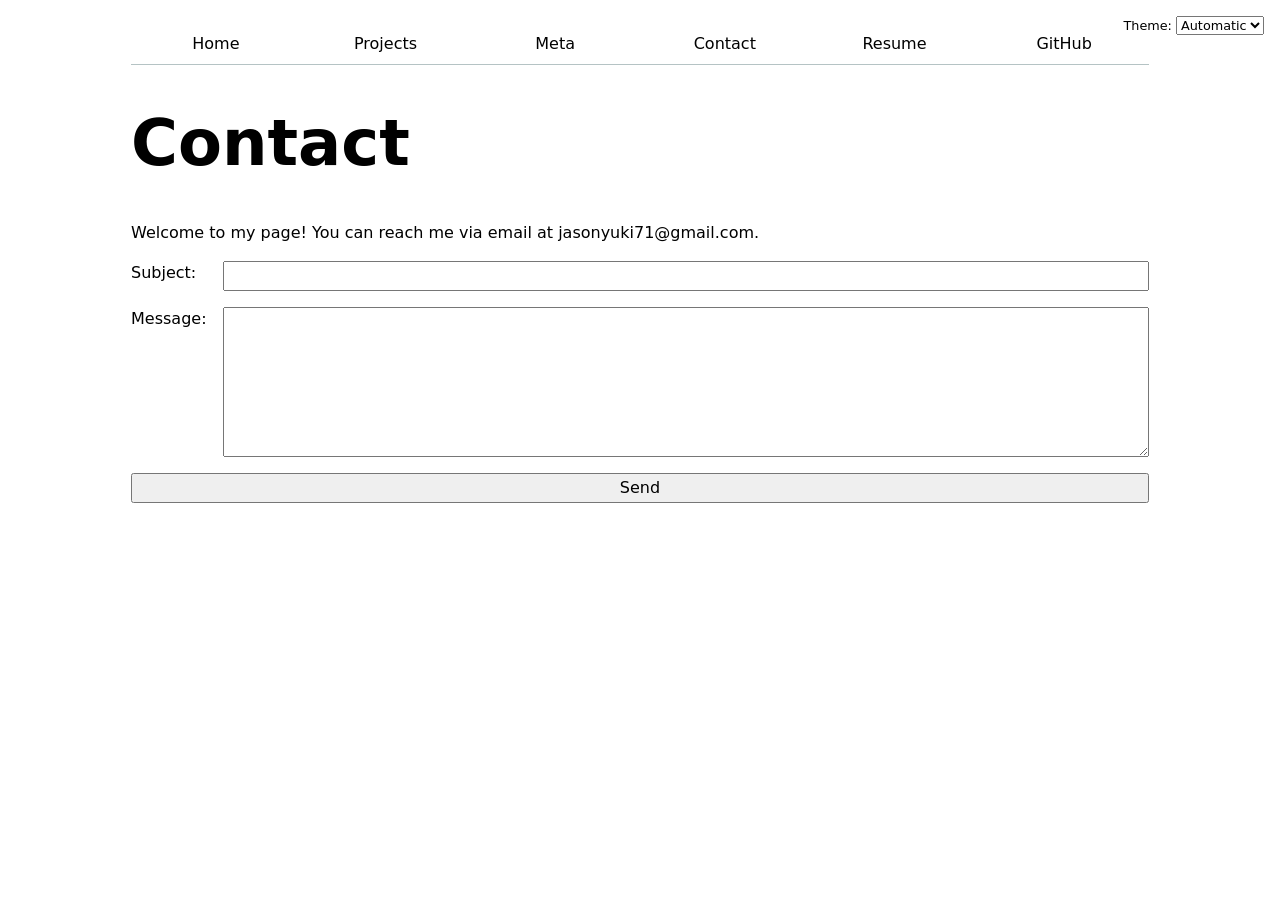
<file: contact/index.html>
<!DOCTYPE html>
<html lang="en">
<head>
    <meta charset="UTF-8">
    <meta name="viewport" content="width=device-width, initial-scale=1.0">
    <title>Contact</title>
    <link rel="stylesheet" href="../style.css">
    <script type="module" src="../global.js"></script>
</head>
<body>
    <h1>Contact</h1>
        <p>Welcome to my page! You can reach me via email at jasonyuki71@gmail.com.</p>
    <form action="mailto:jasonyuki71@gmail.com">
    <label>
        Subject:
        <input type="text" name="subject" required>
    </label>

    <label>
        Message:
        <textarea name="body" rows="6" required></textarea>
    </label>

    <button type="submit">Send</button>
</form>
</body>
</html>
</file>
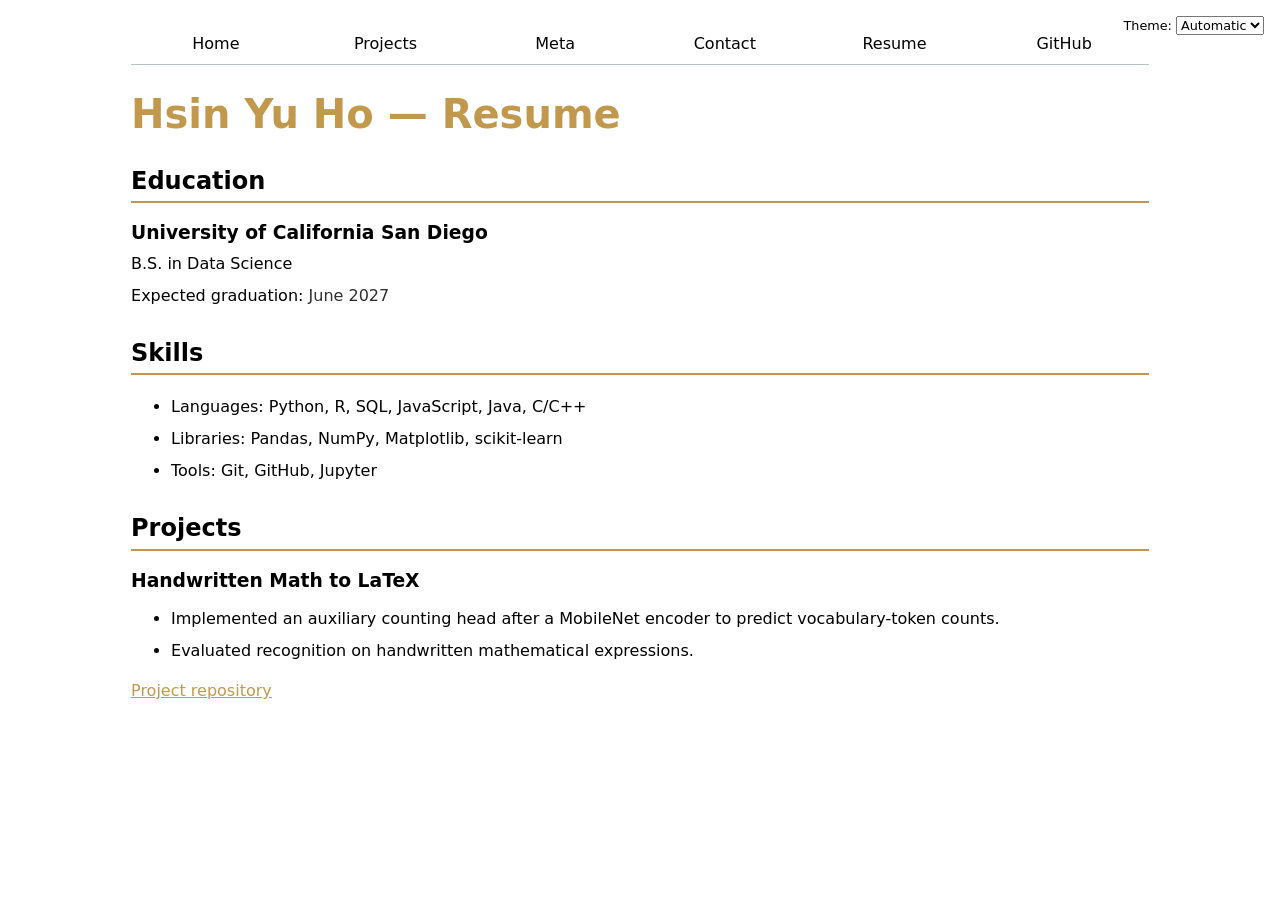
<file: resume/index.html>
<!DOCTYPE html>
<html lang="en">
<head>
    <meta charset="UTF-8">
    <meta name="viewport" content="width=device-width, initial-scale=1.0">
    <title>Resume — Hsin Yu Ho</title>
    <link rel="stylesheet" href="../style.css">
    <script type="module" src="../global.js"></script>
</head>
<body class="resume">
        <h1>Hsin Yu Ho — Resume</h1>
    <section>
    <h2>Education</h2>
    <article>
        <h3>University of California San Diego</h3>
        <p>B.S. in Data Science</p>
        <p>
        Expected graduation:
        <time datetime="2027-06">June 2027</time>
        </p>
    </article>
    </section>

    <section>
    <h2>Skills</h2>
    <ul>
        <li>Languages: Python, R, SQL, JavaScript, Java, C/C++</li>
        <li>Libraries: Pandas, NumPy, Matplotlib, scikit-learn</li>
        <li>Tools: Git, GitHub, Jupyter</li>
    </ul>
    </section>
    
    <section>
    <h2>Projects</h2>
    <article>
        <h3>Handwritten Math to LaTeX</h3>
        <ul>
        <li>
            Implemented an auxiliary counting head after a MobileNet encoder to predict vocabulary-token counts.
        </li>
        <li>
            Evaluated recognition on handwritten mathematical expressions.
        </li>
        </ul>
        <a href="https://github.com/acmucsd-projects/su26-ai-team-1">
        Project repository
        </a>
    </article>
    </section>
</body>
</html>
</file>
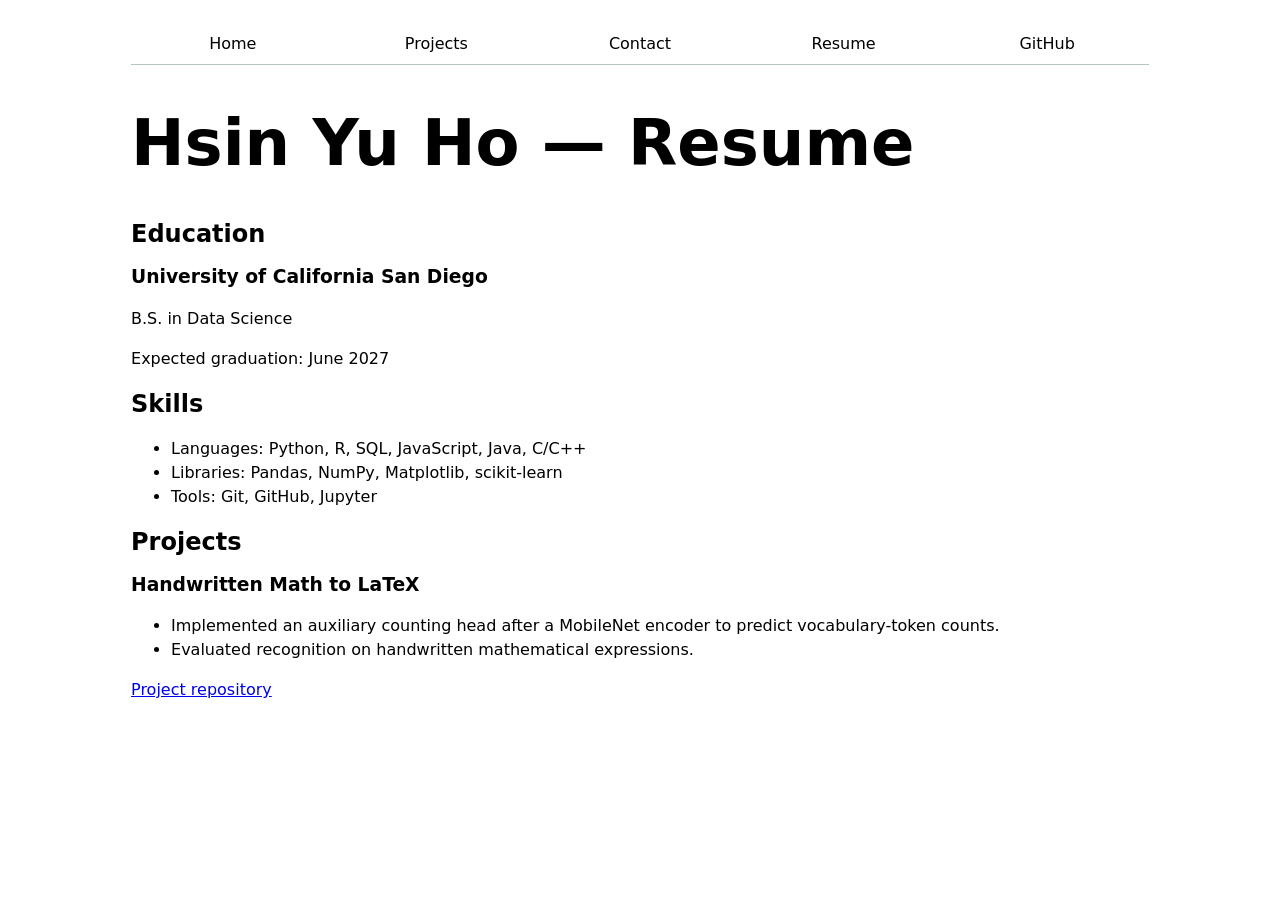
<file: resume/undex.html>
<!DOCTYPE html>
<html lang="en">
<head>
    <meta charset="UTF-8">
    <meta name="viewport" content="width=device-width, initial-scale=1.0">
    <title>Resume — Hsin Yu Ho</title>
    <link rel="stylesheet" href="../style.css">
</head>
<body>
    <nav>
    <a href="../">Home</a>
    <a href="../projects/">Projects</a>
    <a href="../contact/">Contact</a>
    <a href="./">Resume</a>
    <a href="https://github.com/jasonyuki71"
        target="_blank" rel="noopener noreferrer">GitHub</a>
    </nav>

        <h1>Hsin Yu Ho — Resume</h1>

    <section>
    <h2>Education</h2>
    <article>
        <h3>University of California San Diego</h3>
        <p>B.S. in Data Science</p>
        <p>
        Expected graduation:
        <time datetime="2027-06">June 2027</time>
        </p>
    </article>
    </section>

    <section>
    <h2>Skills</h2>
    <ul>
        <li>Languages: Python, R, SQL, JavaScript, Java, C/C++</li>
        <li>Libraries: Pandas, NumPy, Matplotlib, scikit-learn</li>
        <li>Tools: Git, GitHub, Jupyter</li>
    </ul>
    </section>
    
    <section>
    <h2>Projects</h2>
    <article>
        <h3>Handwritten Math to LaTeX</h3>
        <ul>
        <li>
            Implemented an auxiliary counting head after a MobileNet encoder to predict vocabulary-token counts.
        </li>
        <li>
            Evaluated recognition on handwritten mathematical expressions.
        </li>
        </ul>
        <a href="https://github.com/acmucsd-projects/su26-ai-team-1">
        Project repository
        </a>
    </article>
    </section>
</body>
</html>
</file>
<file: style.css>
input,
textarea,
button {
    font: inherit;
}

form {
    display: grid;
    grid-template-columns: auto 1fr;
    gap: 1em;
}

form label {
    display: grid;
    grid-template-columns: subgrid;
    grid-column: 1 / -1;
}

form button {
    grid-column: 1 / -1;
}

form input,
form textarea {
    width: 100%;
    min-width: 0;
    box-sizing: border-box;
}

body {
    font: 100%/1.5 system-ui;
    max-width: 100ch;
    margin-inline: auto;
    padding: 1em;
}

img {
    width: 50%;
    max-width: 100%;
    height: auto;
}

/* Website accent color */
:root {
    --color-accent: oklch(70.567% 0.10693 81.274);
    accent-color: var(--color-accent);
}

/* Navigation layout */
nav {
    display: flex;
    margin-bottom: 1em;
    --border-color: oklch(50% 10% 200 / 40%);
    border-bottom: 1px solid var(--border-color);
}

/* Navigation links */
nav a {
    flex: 1;
    text-decoration: none;
    color: inherit;
    text-align: center;
    padding: 0.5em;
}

/* Current page */
nav a.current {
    border-bottom: 0.4em solid oklch(69.515% 0.13047 4.286);
    padding-bottom: 0.1em;
}

/* Link under the mouse */
nav a:hover {
    border-bottom: 0.4em solid var(--color-accent);
    padding-bottom: 0.1em;
    background-color: color-mix(
    in oklch,
    var(--color-accent),
    canvas 85%
    );
}

.projects {
    display: grid;
    grid-template-columns: repeat(auto-fill, minmax(15em, 1fr));
    gap: 1em;
}

.projects article {
    display: grid;
    grid-template-rows: subgrid;
    grid-row: span 3;
}

.projects h2 {
    margin: 0;
}

.projects img {
    width: 100%;
    height: auto;
}

h1 {
    font-size: 400%;
}

h1,
h2,
h3,
h4,
h5,
h6 {
    line-height: 1.1;
    text-wrap: balance;
}

/* Resume title */
.resume h1 {
    font-size: 250%;
    --color-accent: oklch(70.567% 0.10693 81.274);
    color: var(--color-accent);
}   

/* Space between sections */
.resume section {
    margin-block: 2em;
}

/* Section headings */
.resume h2 {
    border-bottom: 2px solid var(--color-accent);
    padding-bottom: 0.3em;
}

/* Individual education or project entries */
.resume article {
    margin-block: 1em;
}

.resume h3 {
    margin-bottom: 0.3em;
}

.resume p {
    margin-block: 0.5em;
}

/* Space between bullet points */
.resume li {
    margin-bottom: 0.5em;
}

/* Dates */
.resume time {
    color: color-mix(in oklch, canvastext 70%, canvas);
}

/* Links inside resume sections */
.resume section a {
    color: var(--color-accent);
}

:root {
    color-scheme: light dark;
}

body {
    background-color: canvas;
    color: canvastext;
}

/* Put the theme selector in the top-right corner. */
.color-scheme {
    position: absolute;
    top: 1rem;
    right: 1rem;
    font-size: 80%;
}

select {
    font: inherit;
}

#profile-stats dl {
    display: grid;
    grid-template-columns: repeat(4, 1fr);
    gap: 0.5em;
    text-align: center;
}

#profile-stats dt {
    grid-row: 1;
    font-weight: bold;
}

#profile-stats dd {
    grid-row: 2;
    margin: 0;
    font-size: 2em;
}

.project-year {
    color: color-mix(in oklch, canvastext 60%, canvas);
    font-family: Baskerville, serif;
    font-variant-numeric: oldstyle-nums;
}

#projects-plot {
    width: 100%;
    max-width: 20em;
    margin-block: 2em;
    overflow: visible;
}

.chart-container {
  display: flex;
  align-items: center;
  gap: 2em;
  margin-bottom: 2em;
  flex-wrap: wrap;
}

#projects-plot {
  width: 20em;
  max-width: 100%;
  flex-shrink: 0;
}

.chart-container .legend {
  flex: 1;
  min-width: 15em;
}

.searchBar {
  width: 100%;
  box-sizing: border-box;
  font: inherit;
  padding: 0.7em;
  margin-bottom: 2em;
}

#projects-plot path {
  transition: opacity 200ms;
  cursor: pointer;
}

#projects-plot:has(path:hover) path:not(:hover) {
  opacity: 0.5;
}

#projects-plot path.selected {
  fill: var(--selection-color);
  stroke: canvastext;
  stroke-width: 1;
}

.legend li.selected {
  font-weight: bold;
  text-decoration: underline;
}

#reset-filters {
  font: inherit;
  padding: 0.5em 1em;
  margin-bottom: 1em;
  cursor: pointer;
}

.legend {
  display: grid;
  grid-template-columns: repeat(auto-fit, minmax(9em, 1fr));
  gap: 1em;
  list-style: none;
  padding: 1em;
  margin: 0;
  border: 1px solid #ccc;
}

.chart-container {
  --selection-color: #77f82d;
}

.legend button {
  display: flex;
  align-items: center;
  gap: 0.5em;
  width: 100%;
  padding: 0.25em;
  border: 0;
  background: transparent;
  color: inherit;
  font: inherit;
  text-align: left;
  cursor: pointer;
}

.legend button:focus-visible {
  outline: 2px solid canvastext;
  outline-offset: 3px;
}

.legend .swatch {
  display: inline-block;
  width: 1em;
  height: 1em;
  flex-shrink: 0;
  border-radius: 0.2em;
  background: var(--color);
}

.legend li.selected .swatch {
  background: var(--selection-color);
}

#commit-tooltip {
  position: fixed;
  top: 1rem;
  left: 1rem;
  z-index: 10;
  pointer-events: none;
  display: grid;
  grid-template-columns: auto 1fr;
  gap: 0.25rem 0.75rem;

  margin: 0;
  padding: 0.75rem 1rem;
  background: Canvas;
  color: CanvasText;
  border: 1px solid #dd8d8d;
  border-radius: 0.5rem;
  box-shadow: 0 2px 8px rgba(243, 177, 177, 0.2);
}
#commit-tooltip dt {
  font-weight: bold;
}
#commit-tooltip dd {
  margin: 0;
}
#commit-tooltip[hidden] {
  display: none;
}

#chart .brush .selection {
  fill: #1cd6fb84;
  fill-opacity: 0.2;
  stroke: #b4d1df;
  stroke-width: 1.5;
}
#chart circle.selected {
  fill: #e6ee4e;
}

#chart .dots circle {
  transition:
    cx 200ms,
    cy 200ms,
    r 200ms,
    fill 200ms;

  @starting-style {
    r: 0;
  }
}

#files {
  display: grid;
  grid-template-columns: minmax(0, 1fr) minmax(0, 4fr);
  gap: 0.5em 1em;
}

#files > .file {
  display: grid;
  grid-template-columns: subgrid;
  grid-column: 1 / -1;
}

#files dt {
  grid-column: 1;
  overflow-wrap: anywhere;
}

#files dd {
  grid-column: 2;
  margin: 0;
}

#files dt small {
  display: block;
  font-size: 80%;
  opacity: 0.7;
}

#files dd {
  display: flex;
  flex-wrap: wrap;
  align-items: flex-start;
  align-content: flex-start;
  gap: 0.15em;
  padding-top: 0.6em;
}

#files .loc {
  width: 0.5em;
  height: 0.5em;
  flex-shrink: 0;
  border-radius: 50%;
  background: var(--color);
}

#scrolly-1 {
  position: relative;
  display: flex;
  align-items: flex-start;
  gap: 2rem;
}

#scrolly-1 > * {
  flex: 1;
  min-width: 0;
}

#scatter-story {
  position: relative;
}

#scatter-plot {
  position: sticky;
  top: 1rem;
  height: 50vh;
}

#scatter-story .step {
  min-height: 70vh;
  box-sizing: border-box;
  padding-block: 2rem;
}

#scatter-story .step p {
  margin-block: 0 1rem;
}

#scatter-story .step {
  opacity: 0.4;
  transition: opacity 200ms;
}

#scatter-story .step.is-active {
  opacity: 1;
}

#scrolly-2 {
  position: relative;
  display: flex;
  align-items: flex-start;
  gap: 2rem;
}

#scrolly-2 > * {
  flex: 1;
  min-width: 0;
}

#files-story {
  position: relative;
}

#files-plot {
  position: sticky;
  top: 1rem;
  max-height: 70vh;
  overflow-y: auto;
}

#files-story .step {
  min-height: 60vh;
  box-sizing: border-box;
  padding-block: 2rem;
  opacity: 0.4;
  transition: opacity 200ms;
}

#files-story .step p {
  margin-block: 0 1rem;
}

#files-story .step.is-active {
  opacity: 1;
}

#scrolly-1 {
  gap: 1rem;
}

#scatter-story {
  flex: 4;
  min-width: 0;
}

#scatter-plot {
  flex: 6;
  min-width: 0;
  position: sticky;
  top: 1rem;
  height: calc(100vh - 2rem);
  display: flex;
  flex-direction: column;
}

#scatter-plot h3 {
  margin-block: 0.5rem;
}

#scatter-plot #language-breakdown + h3 {
  margin-top: 1.5rem;
}

#chart {
  flex-shrink: 0;
}

#chart svg {
  display: block;
  width: 100%;
  height: auto;
  max-height: 38vh;
}

#selection-count {
  margin-block: 0.25rem;
}

#language-breakdown {
  flex-shrink: 0;
  max-height: 20vh;
  overflow-y: auto;
  margin-block: 0.25rem;
}

#files {
  flex: 1;
  min-height: 0;
  overflow-y: auto;
  margin-block: 0;
}
</file>
